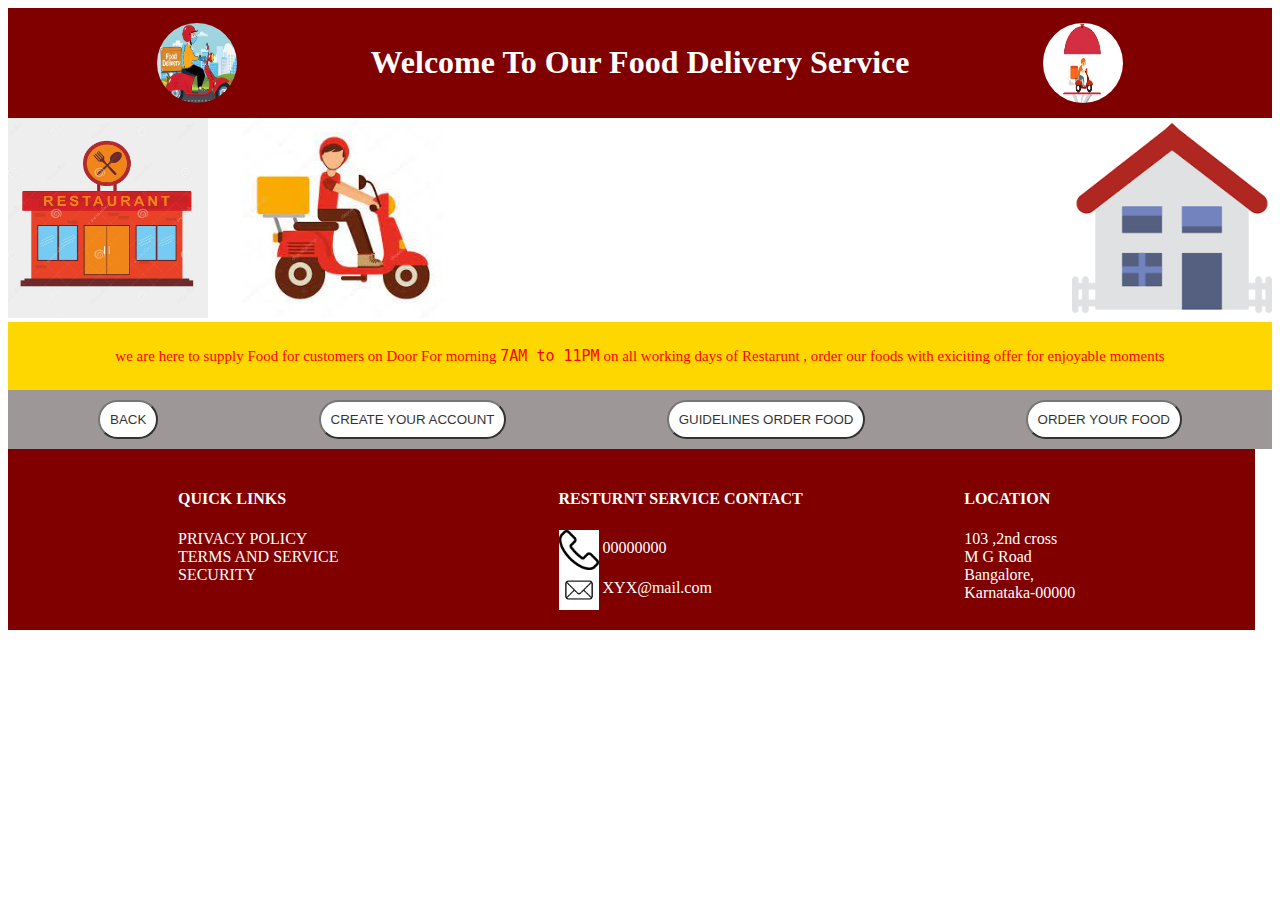
<file: delivery.html>
<!DOCTYPE html>
<!DOCTYPE html>
<html>
<head>
	<meta charset="utf-8">
	<title>DELIVERY PAGE</title>
<script type="text/javascript" src="com.js"></script>

<link rel="stylesheet" type="text/css" href="delivery.css">

</head>
<body>
<div id="delivery">
	<div id="delnav">
		<img src="./images/bikedel.jpg" height="80px" width="80px">
		<h1>Welcome to our food delivery service</h1>
				<img src="./images/delbike1.jpg" height="80px" width="80px">

	</div>
	<div id="slidewindow">
		<div id="Restarunt"><img src="./images/restarunt.jpg" height="200px" width="200px"></div>
		<marquee behaviour="scroll" direction="right" scrollamount="30" >
			<img src="./images/delivery.jpg" height="200px" width="200px">
		</marquee>
		<div id="home"><img src="./images/home.png" height="200px" width="200px"></div>
		

		

	</div>
	<div id="serexp">
	<p>we are here to supply Food for customers on Door For morning <tt> 7AM to 11PM</tt> on all working days of Restarunt  ,
	 order our foods with exiciting offer for enjoyable moments</p></div>

	

	  <div id="guidelines">
	 
	 <div id ="guidelist">
	 	<h4>GUIDELINES</h4>
	 	<ul>
	 		<li>CREATE ACCOUNT/LOGIN</li>
	 		<li>SELECT YOUR FOOD</li>
	 		<li>DO PAYMENT</li>
	 		<li>PLACE ORDER</li>
	 	</ul>
	 </div>
	 	

	 	<input type="button" value="Close" onclick="guideclose()" id="guide"/>

	 </div>
	 
	 <div id="buttons1">
	  	<a href="index.html" target="_parent"><button type="button" >BACK</button></a>
	  	<a href="account.php"><button type="button">CREATE YOUR ACCOUNT</button></a>
	  	<button type="button" onclick="guideopen()"> GUIDELINES ORDER FOOD</button>
	  		  	<a href="signing.php"><button type="button" >ORDER YOUR FOOD</button></a>                

	 	</div>

	 
	 <script type="text/javascript">

	 	function loadindex(){
	 		window.location.href="index.html";
	 	}
	 	function loadsignup(){
	 		window.location.href="signup.html";
	 	}
	 	function guideopen(){
	 		
	 		document.getElementById("guidelines").style.display="block";

	 	
	 		document.getElementById("guidelines").style.color="green";
	 	}
	 	function guideclose(){
	 		document.getElementById("guidelines").style.display="none";

	 	}

			
	
	
	 </script>

	 <div id="footer">
	<div id="foot1">
	
		<h4>LOCATION</h4>
		<li>103 ,2nd cross</li> 
	
		<li>M G Road</li>
		<li>Bangalore,</li>
		<li>Karnataka-00000</li>
	
	</div>
		<div id="foot2">
		 		<h4>RESTURNT SERVICE CONTACT</h4>
		<li><a href="callto:00000000"><img src="./images/phone.png" width="40px" height="40px" align="center">  00000000</a></li> 
		
			
		
		<li><a href="mailto:https://abc@mail.com"><img src="./images/mail.png"  width="40px" height="40px" align="center">  XYX@mail.com</a></li>
		
	</div>
		<div id="foot3">
	
		<h4>QUICK LINKS</h4>
		<li><a href="">PRIVACY POLICY</a></li> 
		<li><a href="">TERMS AND SERVICE</a></li>
		<li><a href="">SECURITY</a></li>
		
	
	</div>
</div>
</div>
</body>
</html>
</file>
<file: delivery.css>
#delnav{
	display: flex;
	justify-content: space-evenly;
	white-space: 200px;
background-color: maroon;
color: white;
opacity: 1;
padding: 15px;
text-transform: capitalize;

}

#delnav img{
border-radius: 50px;
}
#serexp{
  color: white;
padding: 10px;
  background-color: gold;
color: red;


}
#serexp p{
	text-align: center;
font-size: 15px;
}
#slidewindow{
display:flex;
justify-content: space-around;

}


#buttons1{
	opacity: .8;
	background-color: #867e7e;
	display:flex;
justify-content: space-around;
padding: 10px;
}
#buttons1 button{
	padding: 10px;
	color: black;
	background-color: white;
	opacity: 1;
	border-radius: 30px;

}

#guidelines p{
	text-align: center;
	font-size: 30px;
	font-weight: bold;
	color: black;
	background-color: red;
	padding: 10px;
	opacity: .6;

}
#guidelines {
	padding: 20px;
	display: none;
}
#guidelist li{
   list-style: none;
   color :green;
	

}
#guidelist h4{
	font-size: 20px;
	color: red;
}

#guidelist ul{
	display: flex;
  justify-content:space-around;
font-size: 20px;
	
}
#guide{
padding: 5px;
margin-top: 20px;
color: black;
background-color: red;
border-radius: 200px;
margin-left: 800px;
font-size: 20px;
}
#foot1{
  color: white;
  float: right;
  list-style: none;
display: inline-block;
justify-content: flex-start;
margin-left: 161.5px;
margin-right: 160px;

}
#foot2{
  list-style: none;
  color: white;
  float: right;
margin-left: 220px;
  margin-right: 0px;

  display: inline-block;

  justify-content: flex-end;
}
#foot3{
   color: white;
  list-style: none;
  float: right;
  margin-left: 150px;

  display: inline-block;
justify-content: center;
}
#foot3 a{
  color: white;
  text-decoration: none;
}
#foot2 a{
  color: white;
  text-decoration: none;
}
#footer{
  
margin-left: 0px;
  background-color: maroon;
  color: white;
    display: inline-block;
justify-content: space-between;
  
padding: 20px;
}
</file>
